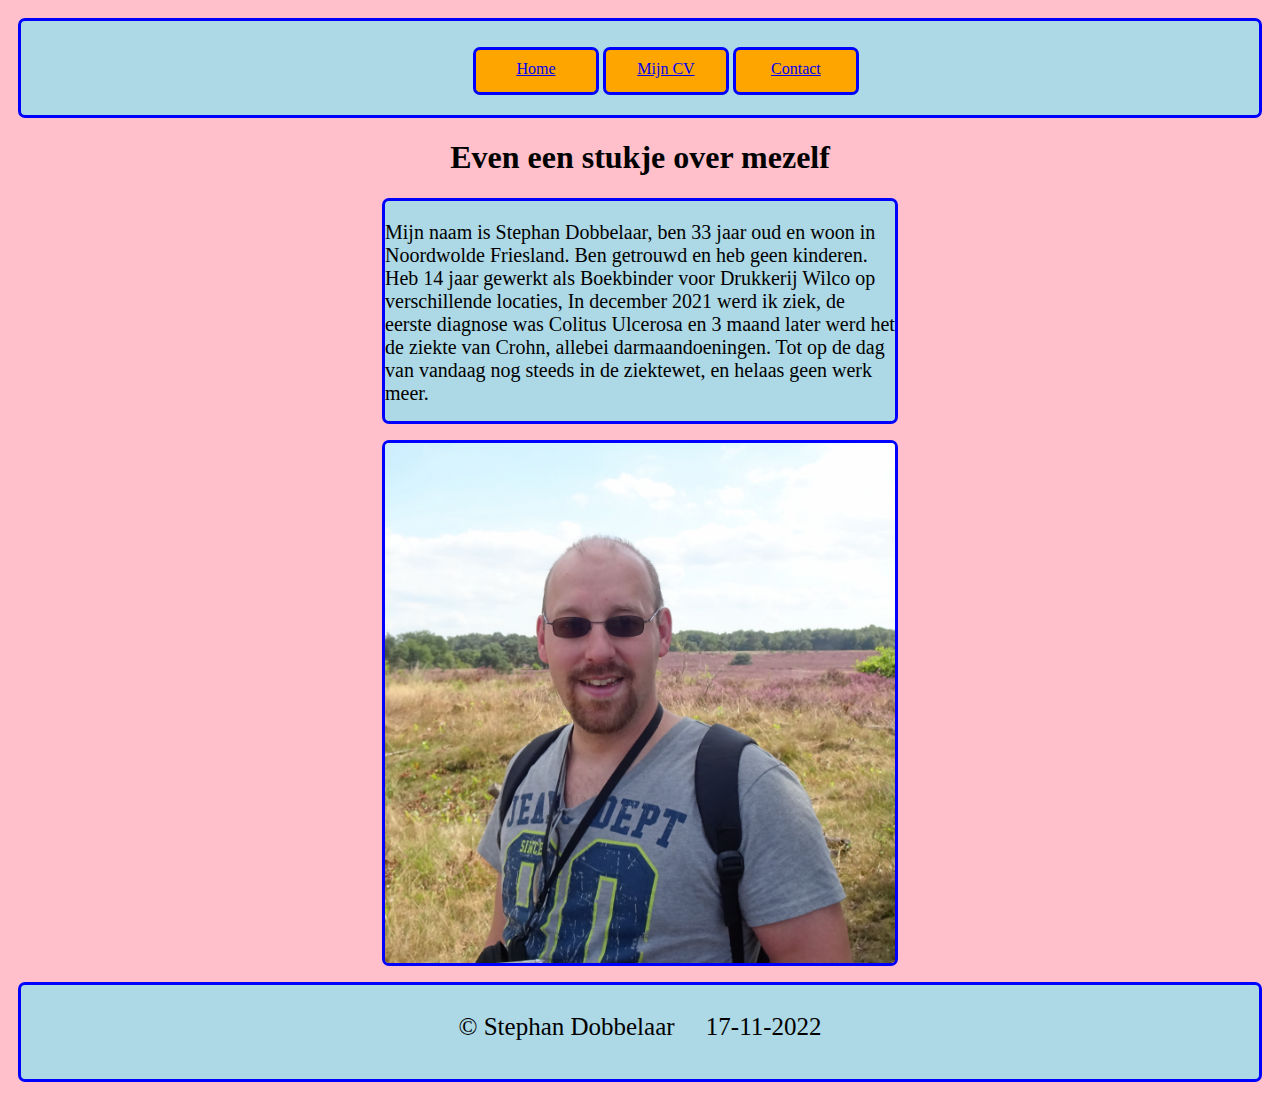
<file: index.html>
<!DOCTYPE html>
<html lang="nl" dir="ltr">
  <head>
    <meta charset="utf-8">
    <title>Huiswerk Les 15</title>
    <link rel="stylesheet" href="stylesheet.css">
  </head>
  <body>
    <header>
    <ul>
      <li><a href="index.html">Home</a></li>
      <li><a href="mijncv.html">Mijn CV</a></li>
      <li><a href="contact.html">Contact</a></li>
      </ul>
    </header>
        <h1>Even een stukje over mezelf</h1>
    <div id="tekst">
      <p>Mijn naam is Stephan Dobbelaar, ben 33 jaar oud en woon in Noordwolde Friesland. Ben getrouwd en heb
        geen kinderen. Heb 14 jaar gewerkt als Boekbinder voor Drukkerij Wilco op verschillende locaties,
        In december 2021 werd ik ziek, de eerste diagnose was Colitus Ulcerosa en 3 maand later werd
        het de ziekte van Crohn, allebei darmaandoeningen. Tot op de dag van vandaag nog steeds in de ziektewet,
        en helaas geen werk meer.</p>
    </div>
    <div id="afbeelding">
      <figure>
        <img src="stephan1.jpg" alt="Stephan" title="stephan">
      </figure>
    </div>
    <footer>© Stephan Dobbelaar &nbsp&nbsp&nbsp 17-11-2022</footer>
  </body>
  </html>
</file>
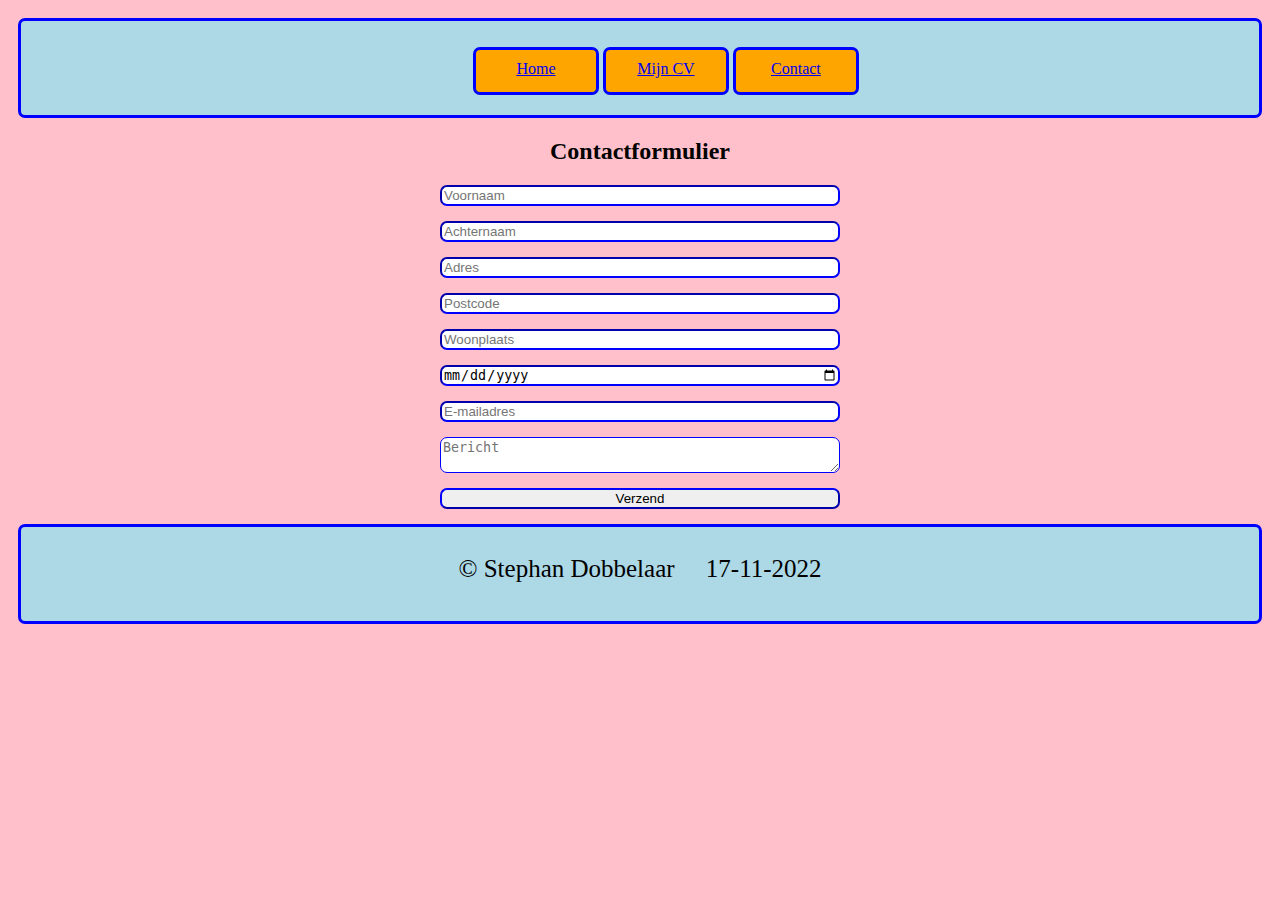
<file: contact.html>
<!DOCTYPE html>
<html lang="nl" dir="ltr">
  <head>
    <meta charset="utf-8">
    <title>Huiswerk Les 15</title>
    <link rel="stylesheet" href="stylesheet.css">
  </head>
  <body>
    <header>
    <ul>
      <li><a href="index.html">Home</a></li>
      <li><a href="mijncv.html">Mijn CV</a></li>
      <li><a href="contact.html">Contact</a></li>
      </ul>
    </header>
        <h2>Contactformulier</h2>
          <form>
            <input type="text" placeholder="Voornaam" />
            <input type="text" placeholder="Achternaam" />
            <input type="text" placeholder="Adres" />
            <input type="text" placeholder="Postcode" />
            <input type="text" placeholder="Woonplaats" />
            <input type="date" name="Geboortedatum" max="2080-12-31">
            <input type="email" placeholder="E-mailadres" />
            <textarea placeholder="Bericht"></textarea>
          </form>
     <button>Verzend</button>
    <footer>© Stephan Dobbelaar &nbsp&nbsp&nbsp 17-11-2022</footer>
  </body>
</html>
</file>
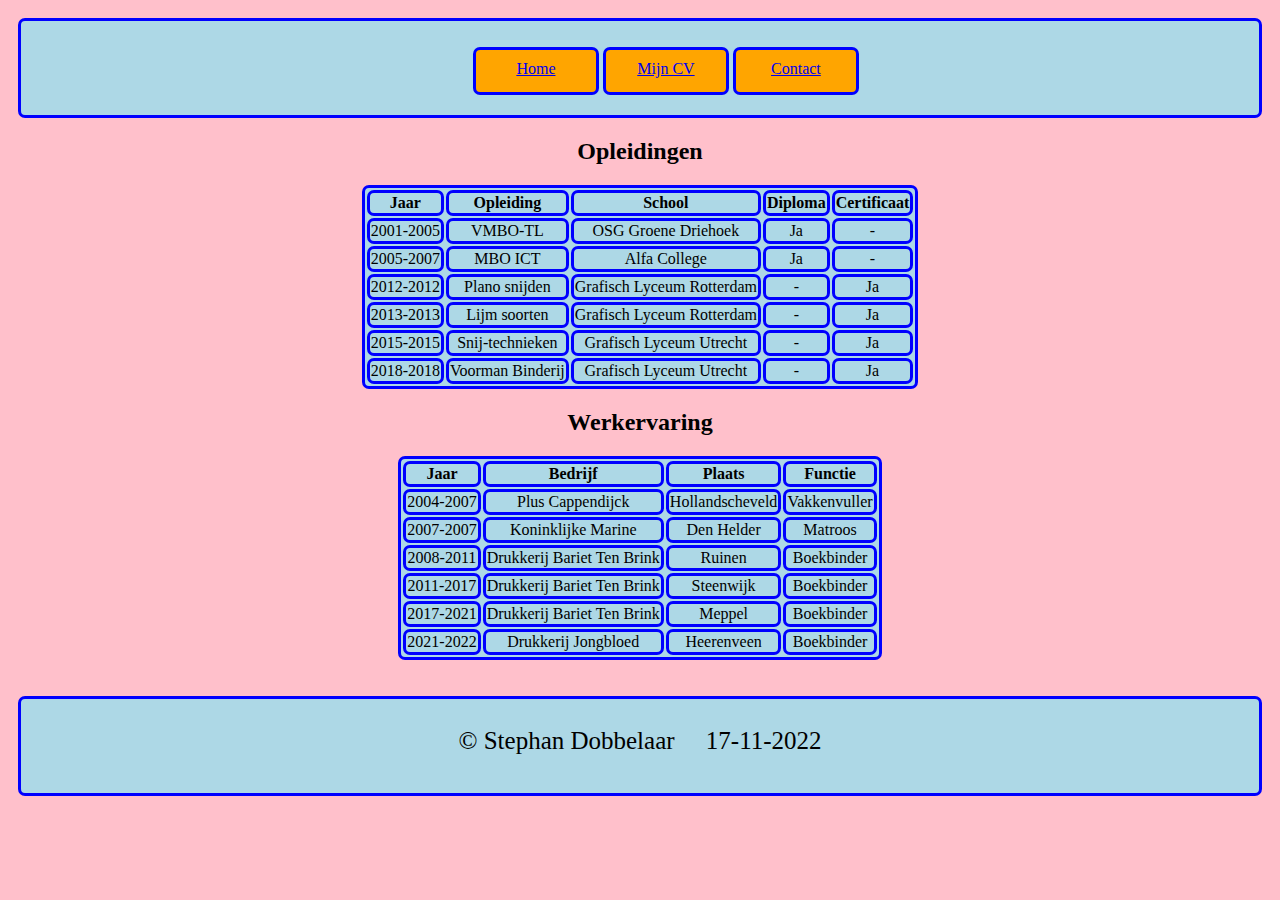
<file: mijncv.html>
<!DOCTYPE html>
<html lang="nl" dir="ltr">
  <head>
    <meta charset="utf-8">
    <title>Huiswerk Les 15</title>
    <link rel="stylesheet" href="stylesheet.css">
  </head>
  <body>
    <header>
    <ul>
      <li><a href="index.html">Home</a></li>
      <li><a href="mijncv.html">Mijn CV</a></li>
      <li><a href="contact.html">Contact</a></li>
      </ul>
    </header>
      <h2>Opleidingen</h2>
      <div>
          <table id="opleiding">
            <tr>
              <th>Jaar</th>
              <th>Opleiding</th>
              <th>School</th>
              <th>Diploma</th>
              <th>Certificaat</th>
            </tr>
            <tr>
              <td>2001-2005</td>
              <td>VMBO-TL</td>
              <td>OSG Groene Driehoek</td>
              <td>Ja</td>
              <td>-</td>
            </tr>
              <tr>
                <td>2005-2007</td>
                <td>MBO ICT</td>
                <td>Alfa College</td>
                <td>Ja</td>
                <td>-</td>
              </tr>
                <tr>
                  <td>2012-2012</td>
                  <td>Plano snijden</td>
                  <td>Grafisch Lyceum Rotterdam</td>
                  <td>-</td>
                  <td>Ja</td>
                </tr>
                <tr>
                  <td>2013-2013</td>
                  <td>Lijm soorten</td>
                  <td>Grafisch Lyceum Rotterdam</td>
                  <td>-</td>
                  <td>Ja</td>
                </tr>
                <tr>
                  <td>2015-2015</td>
                  <td>Snij-technieken</td>
                  <td>Grafisch Lyceum Utrecht</td>
                  <td>-</td>
                  <td>Ja</td>
                </tr>
                <tr>
                  <td>2018-2018</td>
                  <td>Voorman Binderij</td>
                  <td>Grafisch Lyceum Utrecht</td>
                  <td>-</td>
                  <td>Ja</td>
                </tr>
            </table>
    </div>
    <div>
        <h2>Werkervaring</h2>
          <table id="werkervaring">
            <tr>
              <th>Jaar</th>
              <th>Bedrijf</th>
              <th>Plaats</th>
              <th>Functie</th>
            </tr>
            <tr>
              <td>2004-2007</td>
              <td>Plus Cappendijck</td>
              <td>Hollandscheveld</td>
              <td>Vakkenvuller</td>
            </tr>
              <tr>
                <td>2007-2007</td>
                <td>Koninklijke Marine</td>
                <td>Den Helder</td>
                <td>Matroos</td>
              </tr>
            <tr>
              <td>2008-2011</td>
              <td>Drukkerij Bariet Ten Brink</td>
              <td>Ruinen</td>
              <td>Boekbinder</td>
            </tr>
            <tr>
              <td>2011-2017</td>
              <td>Drukkerij Bariet Ten Brink</td>
              <td>Steenwijk</td>
              <td>Boekbinder</td>
            </tr>
            <tr>
              <td>2017-2021</td>
              <td>Drukkerij Bariet Ten Brink</td>
              <td>Meppel</td>
              <td>Boekbinder</td>
            </tr>
              <tr>
                <td>2021-2022</td>
                <td>Drukkerij Jongbloed</td>
                <td>Heerenveen</td>
                <td>Boekbinder</td>
              </tr>
            </tr>
          </table>
        </div><br><br>
    <footer>© Stephan Dobbelaar &nbsp&nbsp&nbsp  17-11-2022</footer>
  </body>
</html>
</file>
<file: stylesheet.css>
header {
  box-sizing: border-box;
  border: 3px solid;
  border-radius: 7px;
  border-color: blue;
  padding: 10px;
  background-color: lightblue;
  width: 100%;
  height: 100px;
}

body{
  background-color: pink;
  padding: 10px;
}

h1{
  text-align: center;
}

h2{
  text-align: center;
}

ul{
  max-width: 100%;
  margin-left: 33%;
  margin-right: auto;
}

li{
  display: inline-block;
  margin: 0px 0px;
  height: 22px;
  width: 100px;
  padding: 10px;
  text-align: center;
  color: red;
  border-radius: 7px;
  border: 3px solid;
  border-color: blue;
  background-color: orange;
}

li:hover{
  background-color: lightgreen;
  border-style: none;
  font-size: 20px;
  font-style: italic;
  font-weight: bold;
}

input[type="text"], input[type="email"],input[type="date"], textarea, button{
    display: block;
    margin: 15px auto;
    width: 400px;
    box-sizing: border-box;
    border-radius: 7px;
    border-color: blue;
}

button:hover{
    background-color: yellow;
}

button:active{
    background-color: lightgreen;
    color: blue;
}

#tekst{
  background-color: lightblue;
  margin: auto;
  border-radius: 7px;
  font-size: 20px;
  border: 3px solid;
  border-color: blue;
  width: 510px;
  height: 220px;
}

#afbeelding img{
  display: flex;
  justify-content: center;
  margin: auto;
  border-radius: 7px;
  border: 3px solid;
  border-color: blue;
  width: 510px;
  height: 520px;
}

table{
  margin-left: auto;
  margin-right: auto;
  border-radius: 7px;
  border: 3px solid;
  border-color: blue;
  background-color: lightblue;
}

th{
  border: 3px solid;
  border-color: blue;
  border-radius: 7px;
}

td {
  border: 3px solid;
  border-color: blue;
  border-radius: 7px;
  text-align: center;
}

footer {
  box-sizing: border-box;
  border: 3px solid;
  border-radius: 7px;
  border-color: blue;
  padding: 28px;
  text-align: center;
  font-size: 25px;
  background-color: lightblue;
  width: 100%;
  height: 100px;
}
</file>
